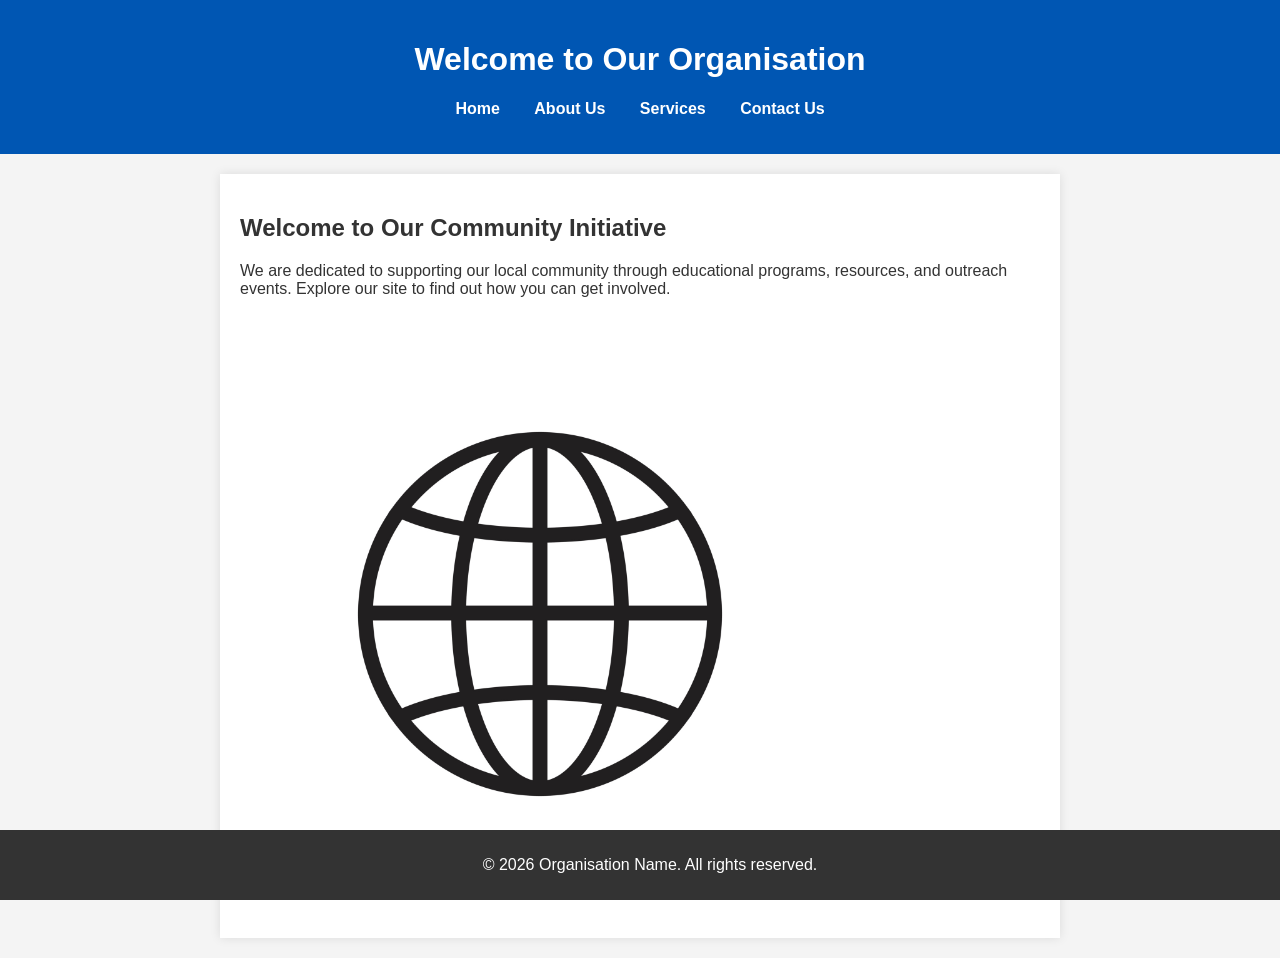
<file: public_html/index.html>
<!DOCTYPE html>
<html lang="en">
<head>
    <meta charset="UTF-8">
    <meta name="viewport" content="width=device-width, initial-scale=1.0">
    <title>Home - Organisation Name</title>
    <link rel="stylesheet" href="css/style.css">
</head>
<body>
    <header>
        <h1>Welcome to Our Organisation</h1>
        <nav>
            <ul>
                <li><a href="index.html">Home</a></li>
                <li><a href="about.html">About Us</a></li>
                <li><a href="services.html">Services</a></li>
                <li><a href="contact.html">Contact Us</a></li>
            </ul>
        </nav>
    </header>

    <main>
        <section>
            <h2>Welcome to Our Community Initiative</h2>
            <p>We are dedicated to supporting our local community through educational programs, resources, and outreach events. Explore our site to find out how you can get involved.</p>
            <img src="image/banner.jpg" alt="Website banner" style="width:100%; max-width:600px; height:auto;">
        </section>
    </main>

    <footer>
        <p>&copy; 2026 Organisation Name. All rights reserved.</p>
    </footer>
</body>
</html>
</file>
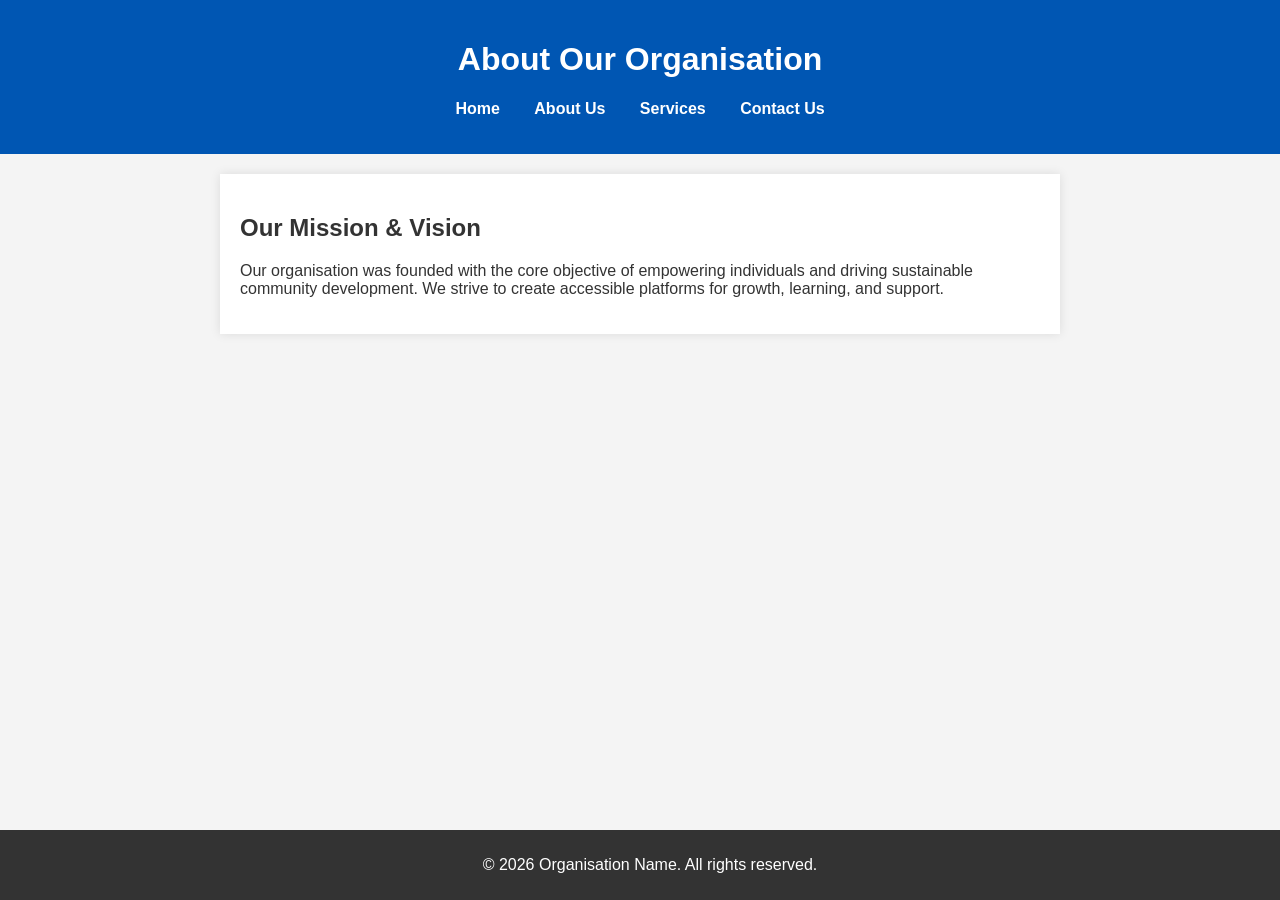
<file: public_html/about.html>
<!DOCTYPE html>
<html lang="en">
<head>
    <meta charset="UTF-8">
    <meta name="viewport" content="width=device-width, initial-scale=1.0">
    <title>About Us - Organisation Name</title>
    <link rel="stylesheet" href="css/style.css">
</head>
<body>
    <header>
        <h1>About Our Organisation</h1>
        <nav>
            <ul>
                <li><a href="index.html">Home</a></li>
                <li><a href="about.html">About Us</a></li>
                <li><a href="services.html">Services</a></li>
                <li><a href="contact.html">Contact Us</a></li>
            </ul>
        </nav>
    </header>

    <main>
        <section>
            <h2>Our Mission & Vision</h2>
            <p>Our organisation was founded with the core objective of empowering individuals and driving sustainable community development. We strive to create accessible platforms for growth, learning, and support.</p>
        </section>
    </main>

    <footer>
        <p>&copy; 2026 Organisation Name. All rights reserved.</p>
    </footer>
</body>
</html>
</file>
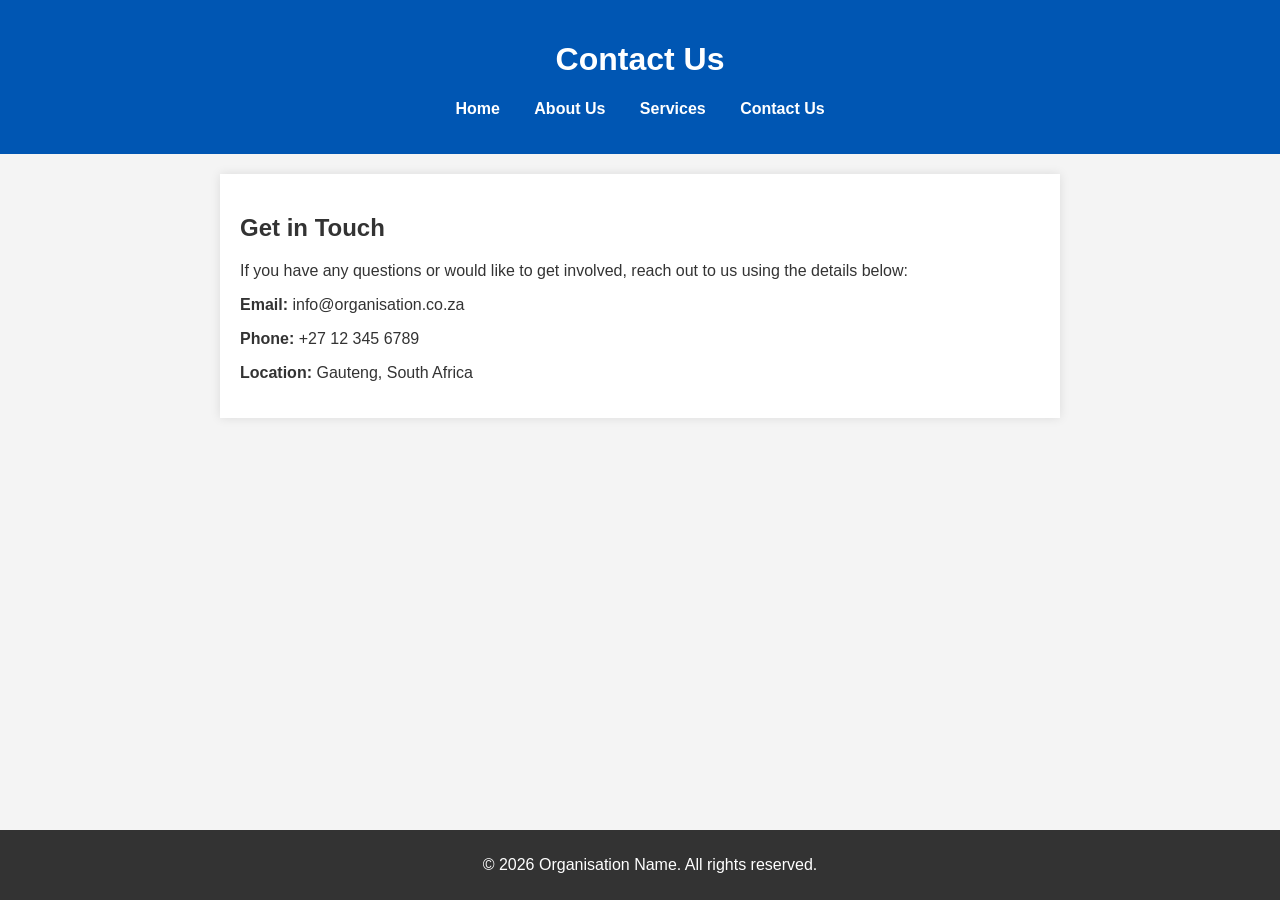
<file: public_html/contact.html>
<!DOCTYPE html>
<html lang="en">
<head>
    <meta charset="UTF-8">
    <meta name="viewport" content="width=device-width, initial-scale=1.0">
    <title>Contact Us - Organisation Name</title>
    <link rel="stylesheet" href="css/style.css">
</head>
<body>
    <header>
        <h1>Contact Us</h1>
        <nav>
            <ul>
                <li><a href="index.html">Home</a></li>
                <li><a href="about.html">About Us</a></li>
                <li><a href="services.html">Services</a></li>
                <li><a href="contact.html">Contact Us</a></li>
            </ul>
        </nav>
    </header>

    <main>
        <section>
            <h2>Get in Touch</h2>
            <p>If you have any questions or would like to get involved, reach out to us using the details below:</p>
            <p><strong>Email:</strong> info@organisation.co.za</p>
            <p><strong>Phone:</strong> +27 12 345 6789</p>
            <p><strong>Location:</strong> Gauteng, South Africa</p>
        </section>
    </main>

    <footer>
        <p>&copy; 2026 Organisation Name. All rights reserved.</p>
    </footer>
</body>
</html>
</file>
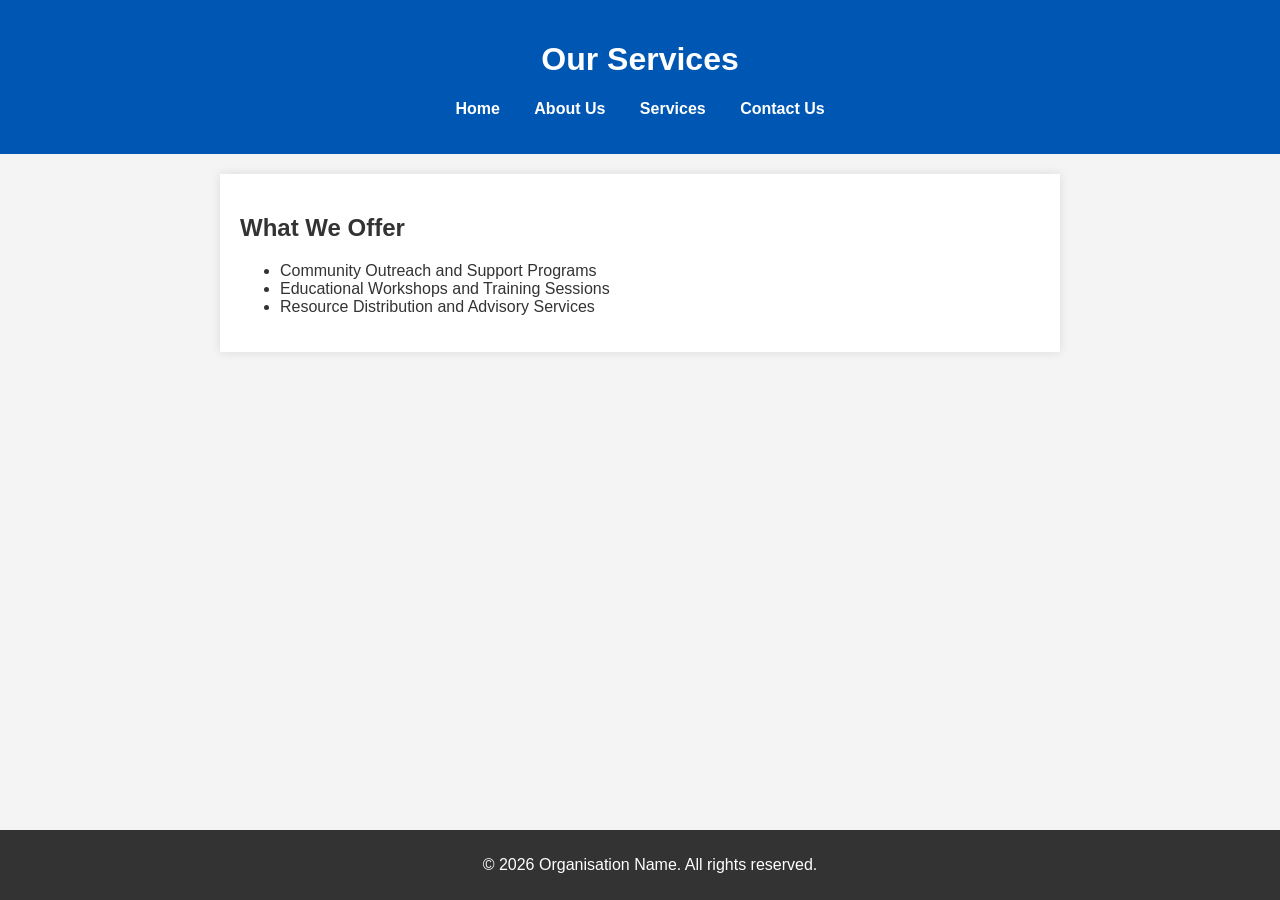
<file: public_html/services.html>
<!DOCTYPE html>
<html lang="en">
<head>
    <meta charset="UTF-8">
    <meta name="viewport" content="width=device-width, initial-scale=1.0">
    <title>Services - Organisation Name</title>
    <link rel="stylesheet" href="css/style.css">
</head>
<body>
    <header>
        <h1>Our Services</h1>
        <nav>
            <ul>
                <li><a href="index.html">Home</a></li>
                <li><a href="about.html">About Us</a></li>
                <li><a href="services.html">Services</a></li>
                <li><a href="contact.html">Contact Us</a></li>
            </ul>
        </nav>
    </header>

    <main>
        <section>
            <h2>What We Offer</h2>
            <ul>
                <li>Community Outreach and Support Programs</li>
                <li>Educational Workshops and Training Sessions</li>
                <li>Resource Distribution and Advisory Services</li>
            </ul>
        </section>
    </main>

    <footer>
        <p>&copy; 2026 Organisation Name. All rights reserved.</p>
    </footer>
</body>
</html>
</file>
<file: public_html/css/style.css>
body {
    font-family: Arial, sans-serif;
    margin: 0;
    padding: 0;
    background-color: #f4f4f4;
    color: #333;
}
header {
    background-color: #0056b3;
    color: white;
    padding: 20px;
    text-align: center;
}
nav ul {
    list-style-type: none;
    padding: 0;
}
nav ul li {
    display: inline;
    margin: 0 15px;
}
nav ul li a {
    color: white;
    text-decoration: none;
    font-weight: bold;
}
main {
    padding: 20px;
    background-color: white;
    margin: 20px auto;
    max-width: 800px;
    box-shadow: 0px 0px 10px rgba(0,0,0,0.1);
}
footer {
    text-align: center;
    padding: 10px;
    background-color: #333;
    color: white;
    position: fixed;
    width: 100%;
    bottom: 0;
}
</file>
